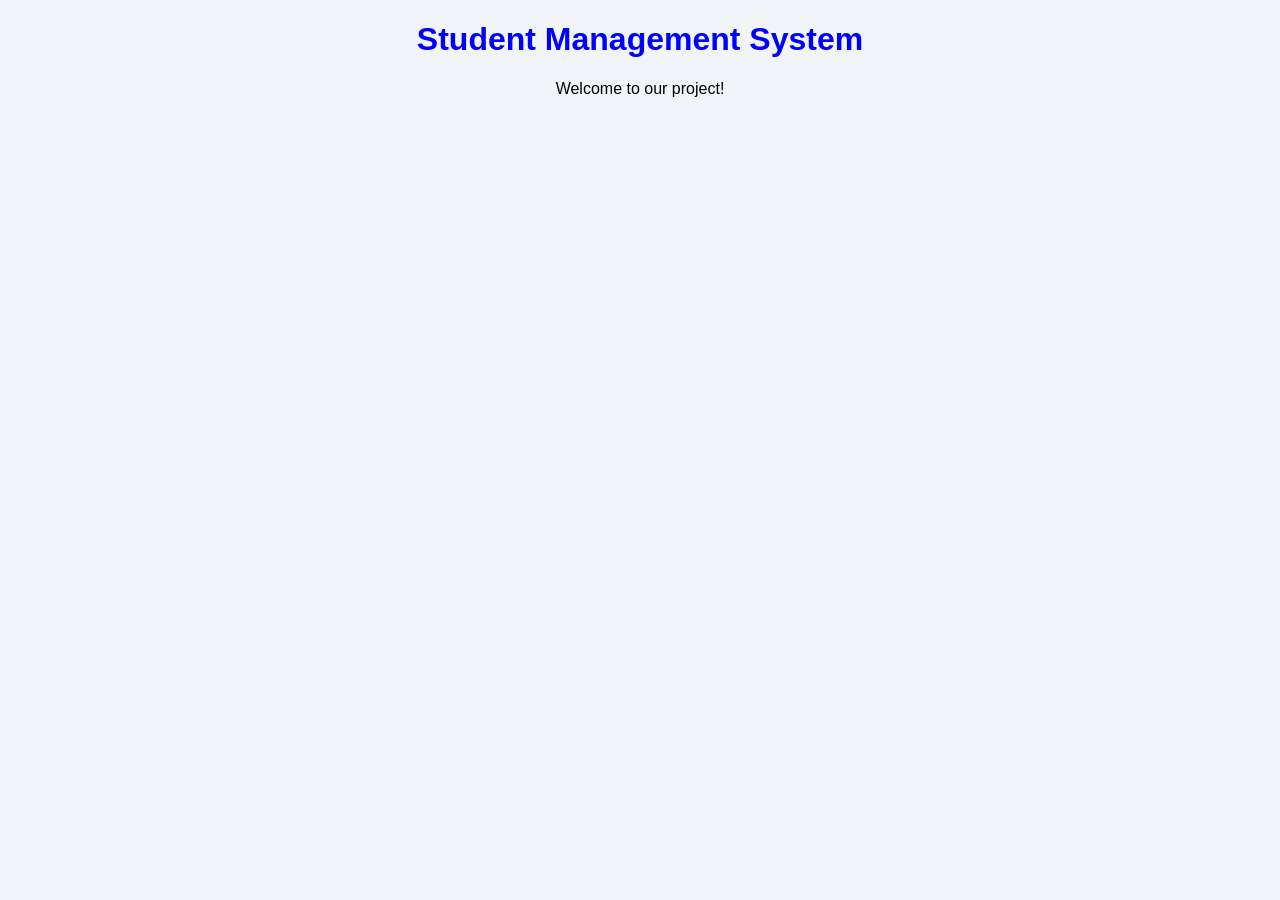
<file: index.html>
<!DOCTYPE html>
<html>
<head>
    <title>Student Management System</title>
    <link rel="stylesheet" href="style.css">
</head>
<body>
    <h1>Student Management System</h1>
    <p>Welcome to our project!</p>
</body>
</html>
</file>
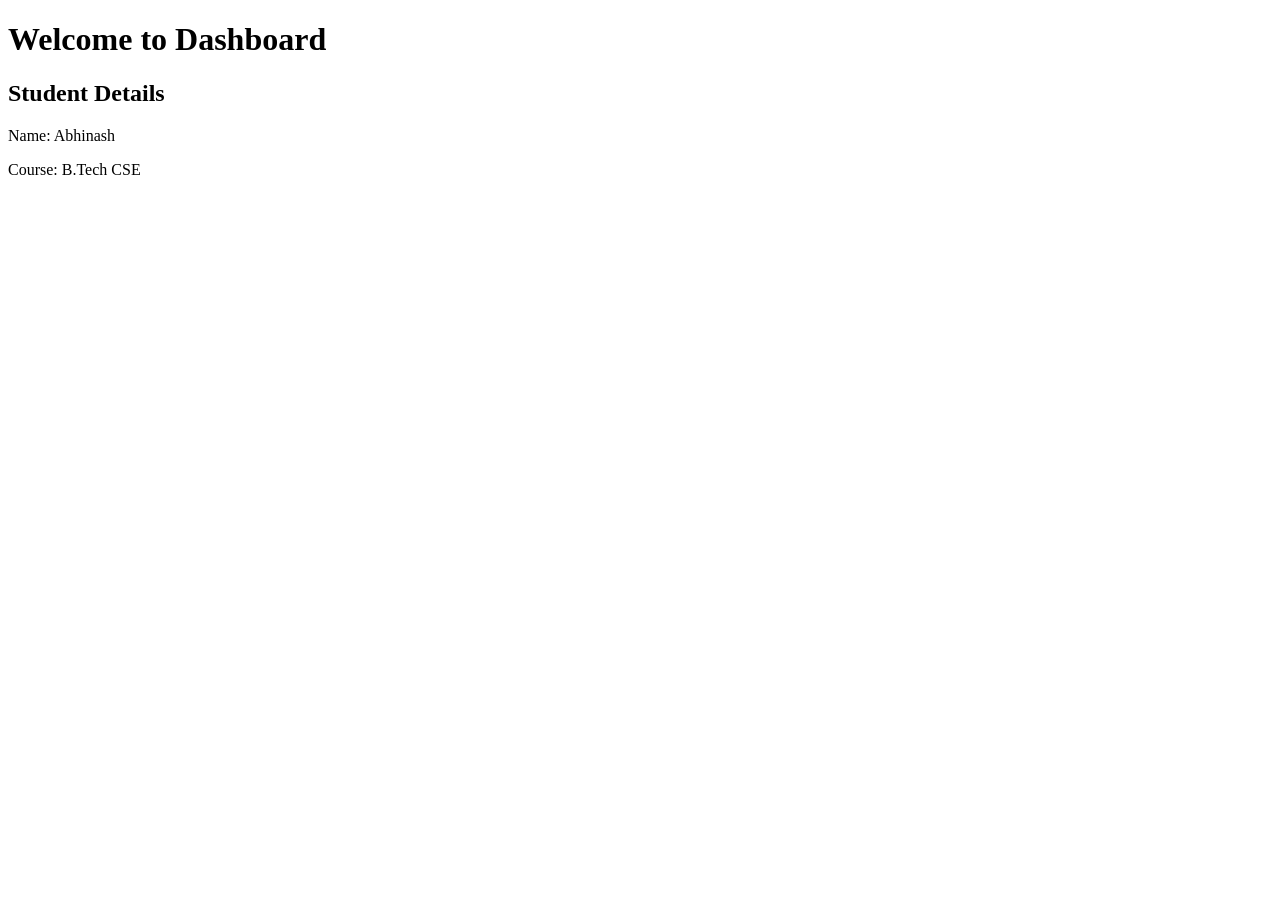
<file: dashboard.html>
<!DOCTYPE html>
<html>
<head>
    <title>Student Dashboard</title>
</head>
<body>

    <h1>Welcome to Dashboard</h1>

    <h2>Student Details</h2>

    <p>Name: Abhinash</p>
    <p>Course: B.Tech CSE</p>

</body>
</html>
</file>
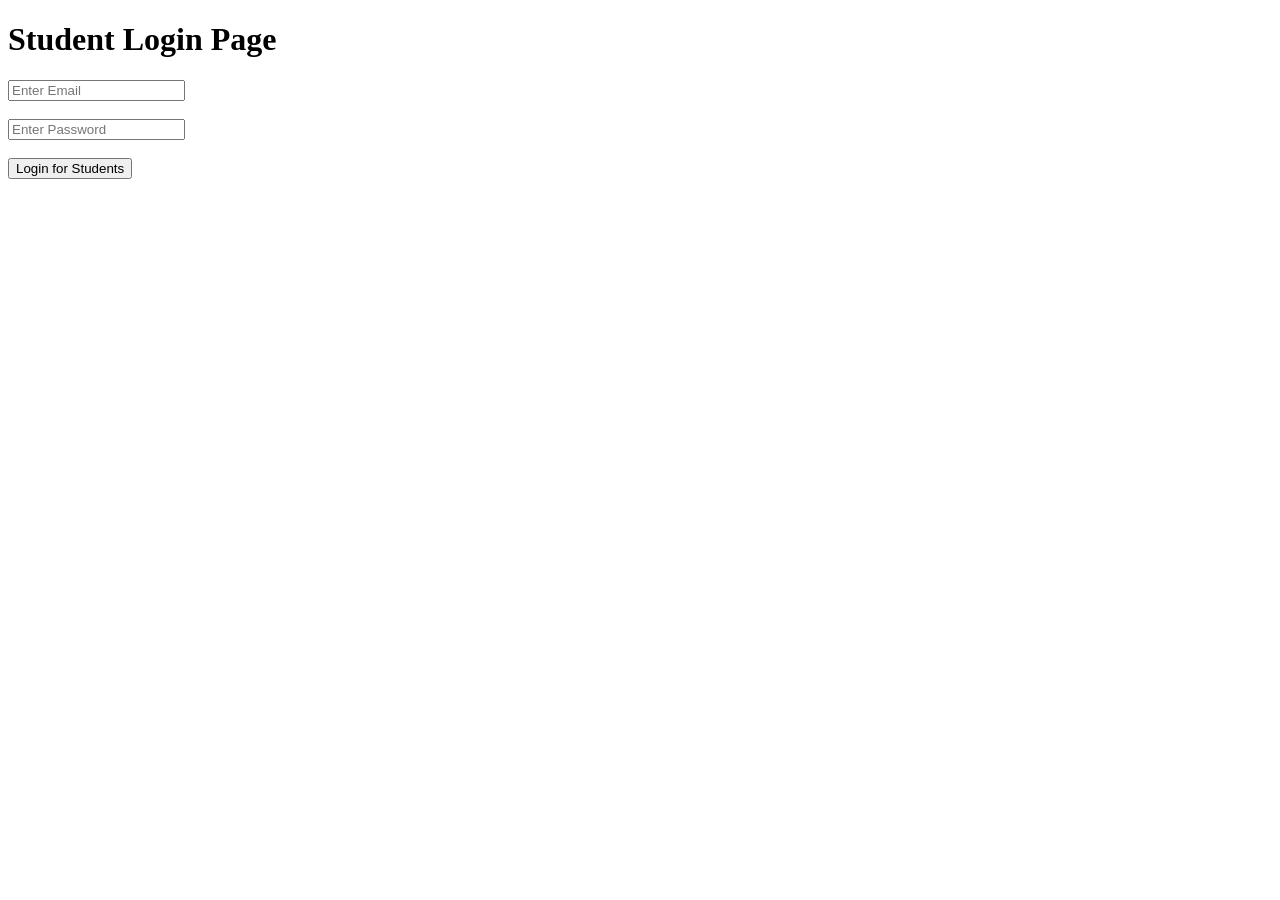
<file: login.html>
<!DOCTYPE html>
<html>
<head>
    <title>Student Login</title>
</head>
<body>

    <h1>Student Login Page</h1>

    <form>
        <input type="email" placeholder="Enter Email" required>
        <br><br>

        <input type="password" placeholder="Enter Password" required>
        <br><br>

        <button type="submit">Login for Students</button>
    </form>

</body>
</html>
</file>
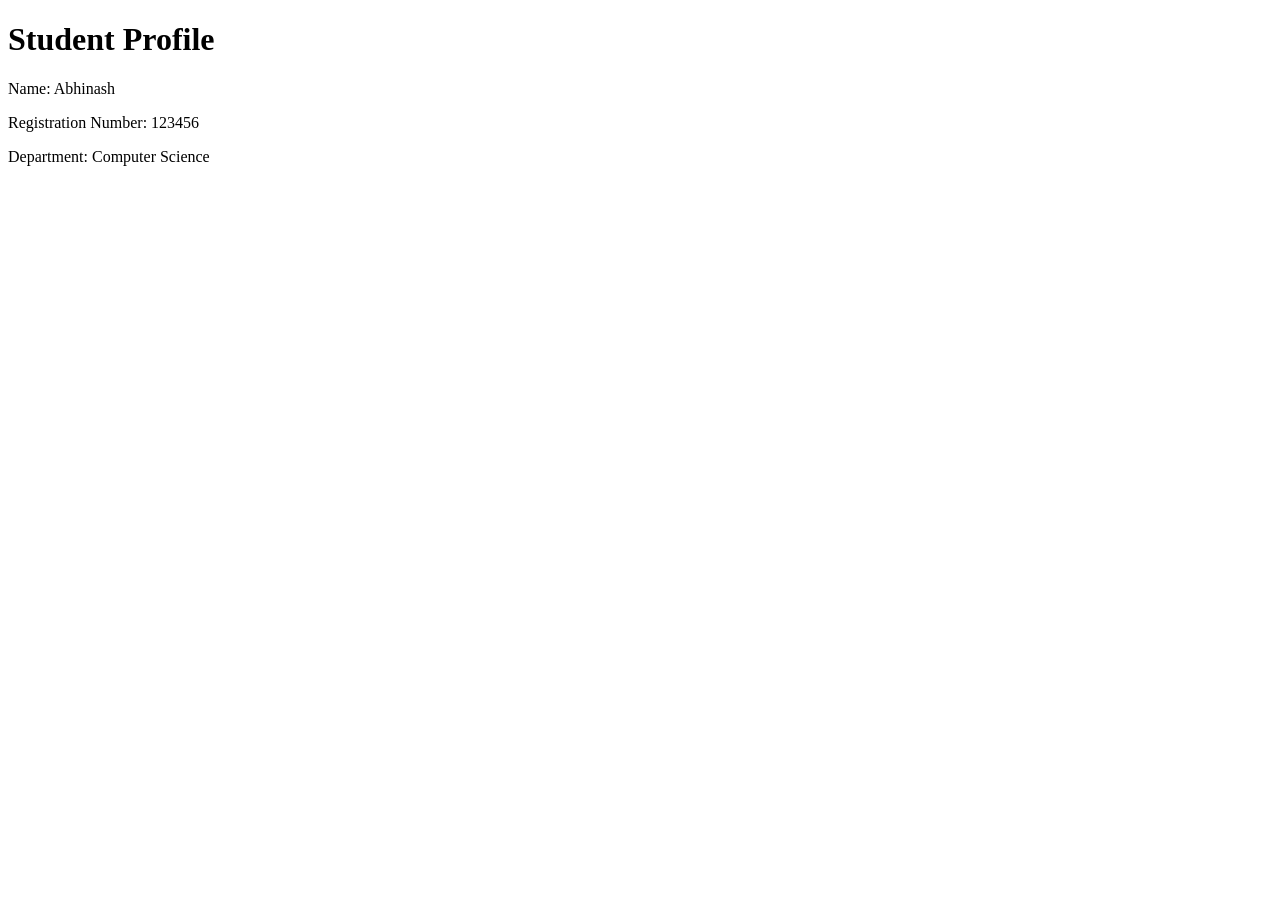
<file: profile.html>
<!DOCTYPE html>
<html>
<head>
    <title>Student Profile</title>
</head>
<body>

    <h1>Student Profile</h1>

    <p>Name: Abhinash</p>
    <p>Registration Number: 123456</p>
    <p>Department: Computer Science</p>

</body>
</html>
</file>
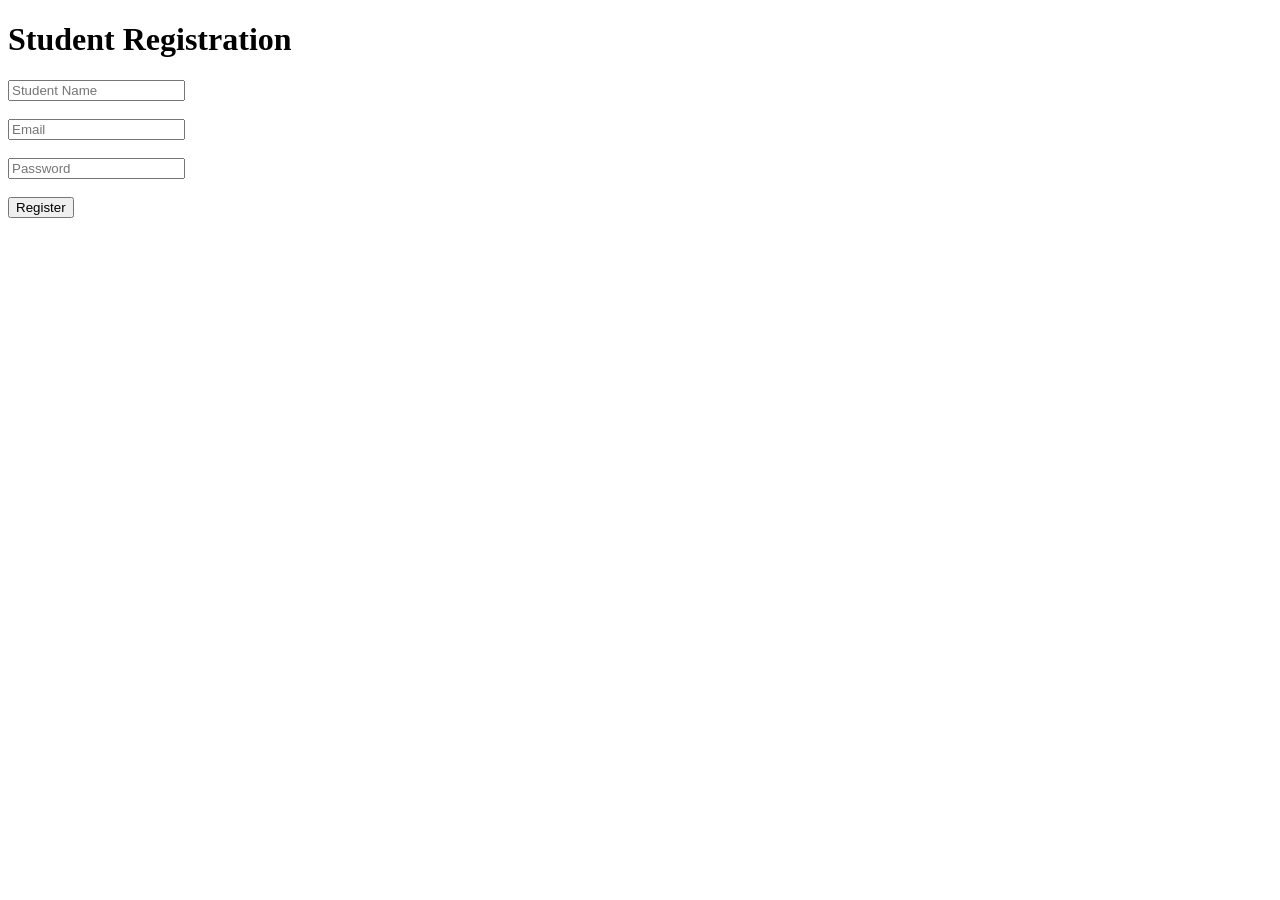
<file: register.html>
<!DOCTYPE html>
<html>
<head>
    <title>Student Registration</title>
</head>
<body>

    <h1>Student Registration</h1>

    <form>
        <input type="text" placeholder="Student Name" required>
        <br><br>

        <input type="email" placeholder="Email" required>
        <br><br>

        <input type="password" placeholder="Password" required>
        <br><br>

        <button type="submit">Register</button>
    </form>

</body>
</html>
</file>
<file: style.css>
body {
    font-family: Arial;
    text-align: center;
    background: #f1f5f9;
}

h1 {
    color: blue;
}
</file>
